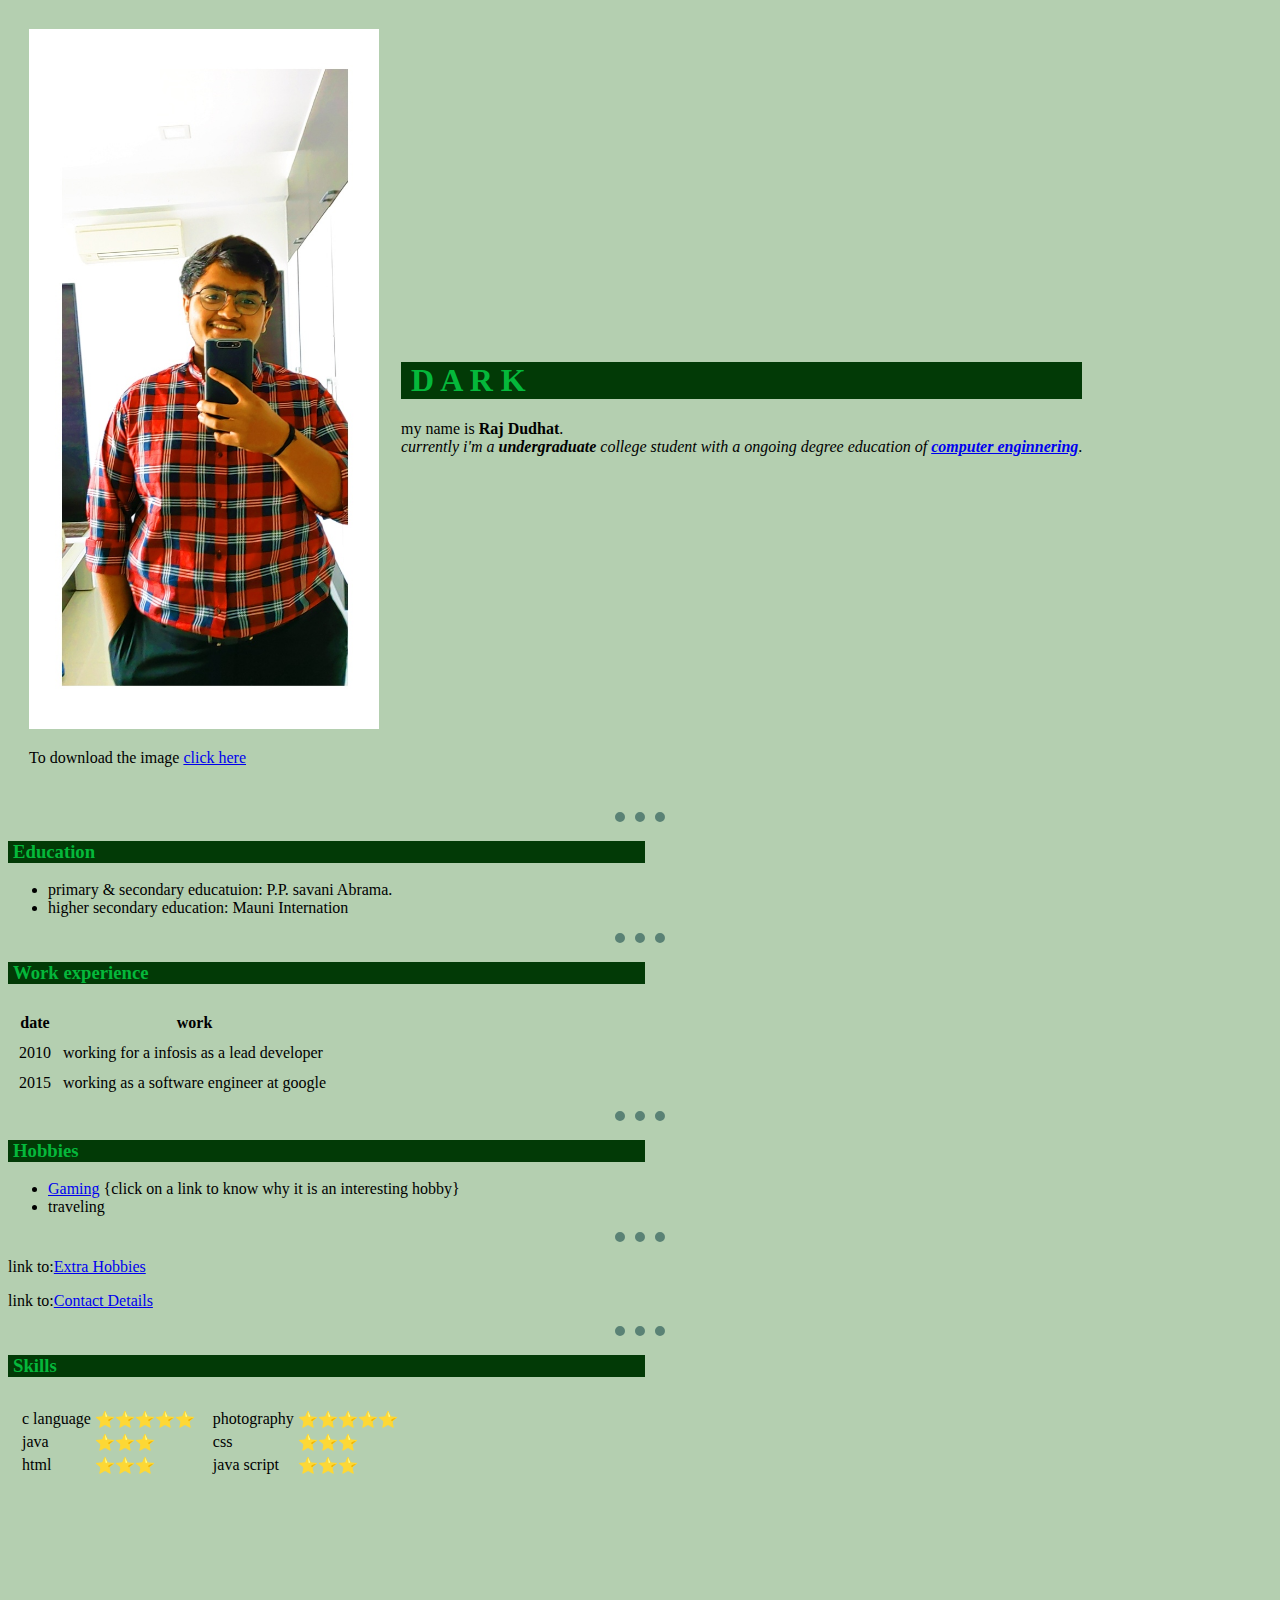
<file: index.html>
<!DOCTYPE html>
 <html lang="en" dir="ltr">

 <head>
   <meta charset="utf-8">
   <meta name="viewport" content="widht=device-width, initial-scale = 1.0">
   <title>Raj's personal site</title>
    <link rel="stylesheet" href="css/styles.css">
 </head>

 <body>
   <table cellspacing="20">
     <td> <img src="images/raj.jpg" alt="raj profile picture" width="350" height="700">
       <p>To download the image <a href="images/raj.jpg" download="images/raj.jpg">click here</a> </p>
     </td>
     <td>
       <h1>D A R K</h1>
       <p>my name is <strong>Raj Dudhat</strong>.<br><em>currently i'm a <strong>undergraduate</strong> college student with a ongoing degree education of <strong><a href="https://en.wikipedia.org/wiki/Computer_engineering">computer
               enginnering</a></strong></em>.</p>
     </td>
   </table>

   <hr>

   <h3>Education</h3>
   <ul>
     <li>primary & secondary educatuion: P.P. savani Abrama.</li>
     <li>higher secondary education: Mauni Internation</li>
   </ul>
   <hr>

   <h3>Work experience</h3>
   <table cellspacing="10">
     <thead>
       <th>date</th>
       <th>work</th>
     </thead>
     <tbody>
       <tr>
         <td>2010</td>
         <td>working for a infosis as a lead developer</td>
       </tr>
       <tr>
         <td>2015</td>
         <td>working as a software engineer at google</td>
       </tr>
     </tbody>
   </table>
   <hr>

   <h3>Hobbies</h3>
   <ul>
     <li><a href="https://www.nerdynaut.com/5-reasons-why-gaming-is-actually-an-excellent-hobby">Gaming</a> {click on a link to know why it is an interesting hobby}</li>
     <li>traveling</li>
   </ul>

   <hr>
   <p>link to:<a href="extra_hobbies.html">Extra Hobbies</a></p>
   <p>link to:<a href="contact.html">Contact Details</a></p>
   <hr>

   <h3>Skills</h3>
   <table cellspacing="10">
     <tr>
       <td>
         <table>
           <tr>
             <td>c language </td>
             <td>⭐⭐⭐⭐⭐</td>
           </tr>
           <tr>
             <td>java </td>
             <td>⭐⭐⭐</td>
           </tr>
           <tr>
             <td>html </td>
             <td>⭐⭐⭐</td>
           </tr>
         </table>
       </td>

       <td>
         <table>
           <tr>
             <td>photography</td>
             <td>⭐⭐⭐⭐⭐</td>
           </tr>
           <tr>
             <td>css</td>
             <td>⭐⭐⭐</td>
           </tr>
           <tr>
             <td>java script</td>
             <td>⭐⭐⭐</td>
           </tr>
         </table>
       </td>
     </tr>
   </table>

   <canvas id="canvas" width="300" height="300"></canvas>
 </body>

 </html>
</file>
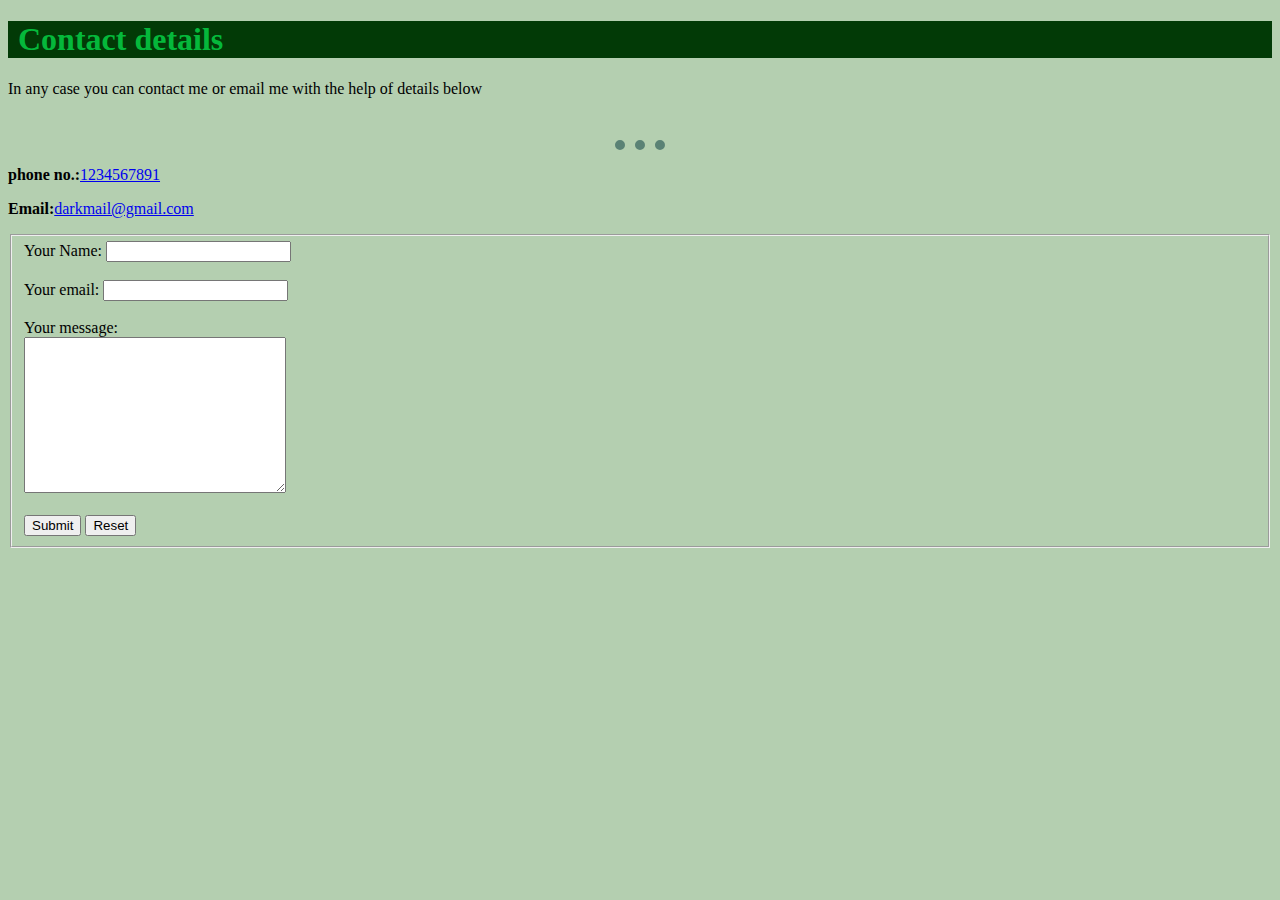
<file: contact.html>
<!DOCTYPE html>
<html lang="en" dir="ltr">
  <head>
    <meta charset="utf-8">
    <meta name="viewport" width="device-width" initial-scale="1.0"> 
    <title>Contact-me</title>
    <link rel="stylesheet" href="css/styles.css">
  </head>
  <body>
    <h1>Contact details</h1>
    <p>In any case you can contact me or email me with the help of details below</p>
    <br>
    <hr>
    <p><strong>phone no.:</strong><a href="tel:+1234567891">1234567891</a></p>
    <p><strong>Email:</strong><a href="<a href="mailto:darkmail@gmail.com">darkmail@gmail.com</a></p>

    <form action="mailto:darkmail@gmail.com">
      <fieldset>
      <label for="username">Your Name:</label>
      <input type="text" id="username" name="username">
      <br><br>
      <label for="email">Your email:</label>
      <input type="email" id="email">
      <br><br>
      <label for="message">Your message:</label>
      <br>
      <textarea name="message" id="message" cols="30" rows="10"></textarea>
      <br><br>
      <input type="submit">
      <input type="reset">
    </fieldset>
    </form>
  </body>
</html>
</file>
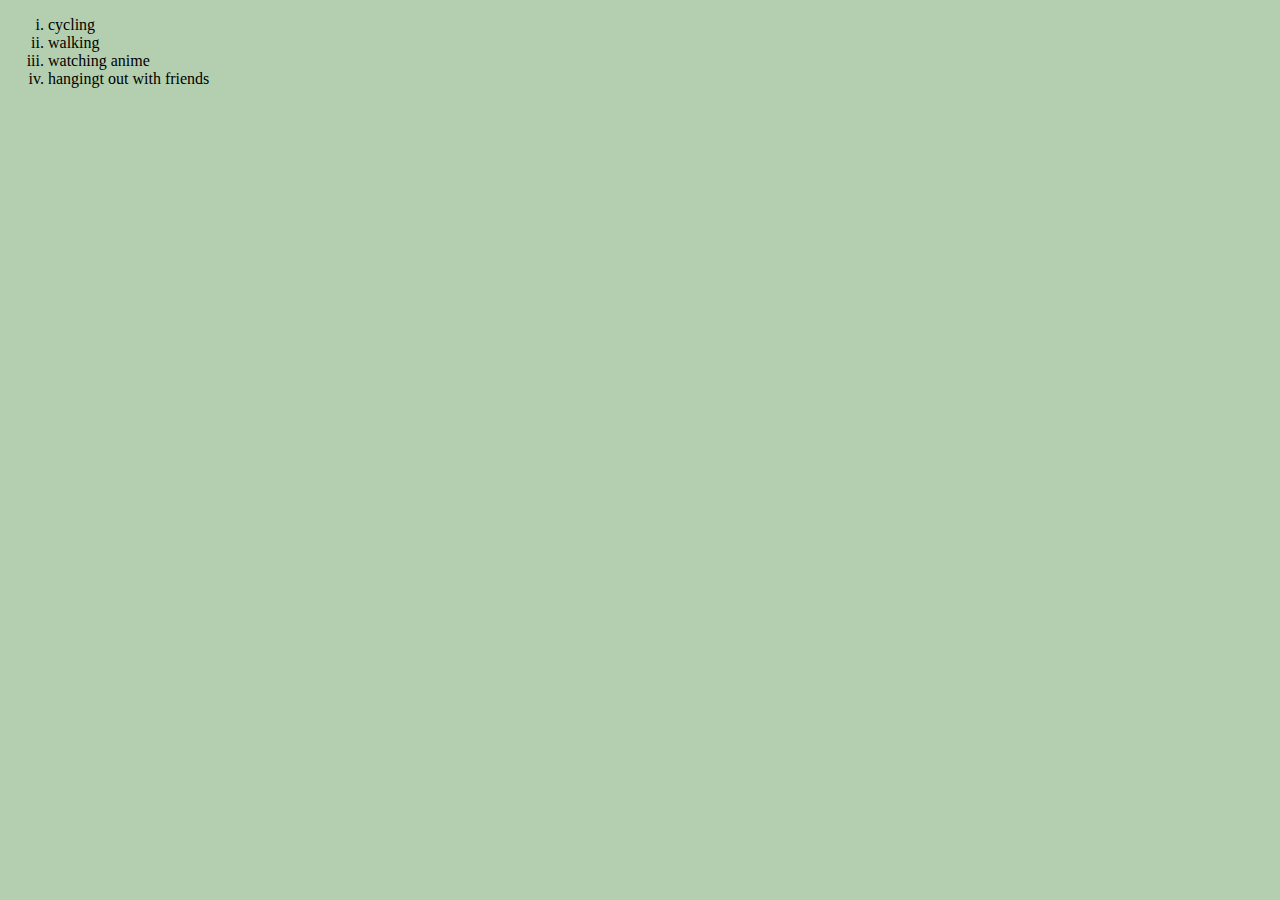
<file: extra_hobbies.html>
<!DOCTYPE html>
<html lang="en" dir="ltr">

<head>
  <meta charset="utf-8">
  <title></title>
  <link rel="stylesheet" href="css/styles.css">
</head>

<body>
  <ol type="i">
    <li>cycling</li>
    <li>walking</li>
    <li>watching anime</li>
    <li>hangingt out with friends</li>
  </ol>
</body>

</html>
</file>
<file: css/styles.css>
body{
    background-color: #B4CFB0;
   }

hr{
    border-style: none;
    border-top-style: dotted;
    border-color: #02383C;
    width: 4%;
    border-width: 10px;
    opacity: 50%;
   }

h1{
    color:#05b83b;
    background-color: #023a06;
    padding-left: 10px;
}

h3{
    color: #05b83b;
    background-color: #023a06;
    width: 50%;
    padding-left: 5px;
}
</file>
